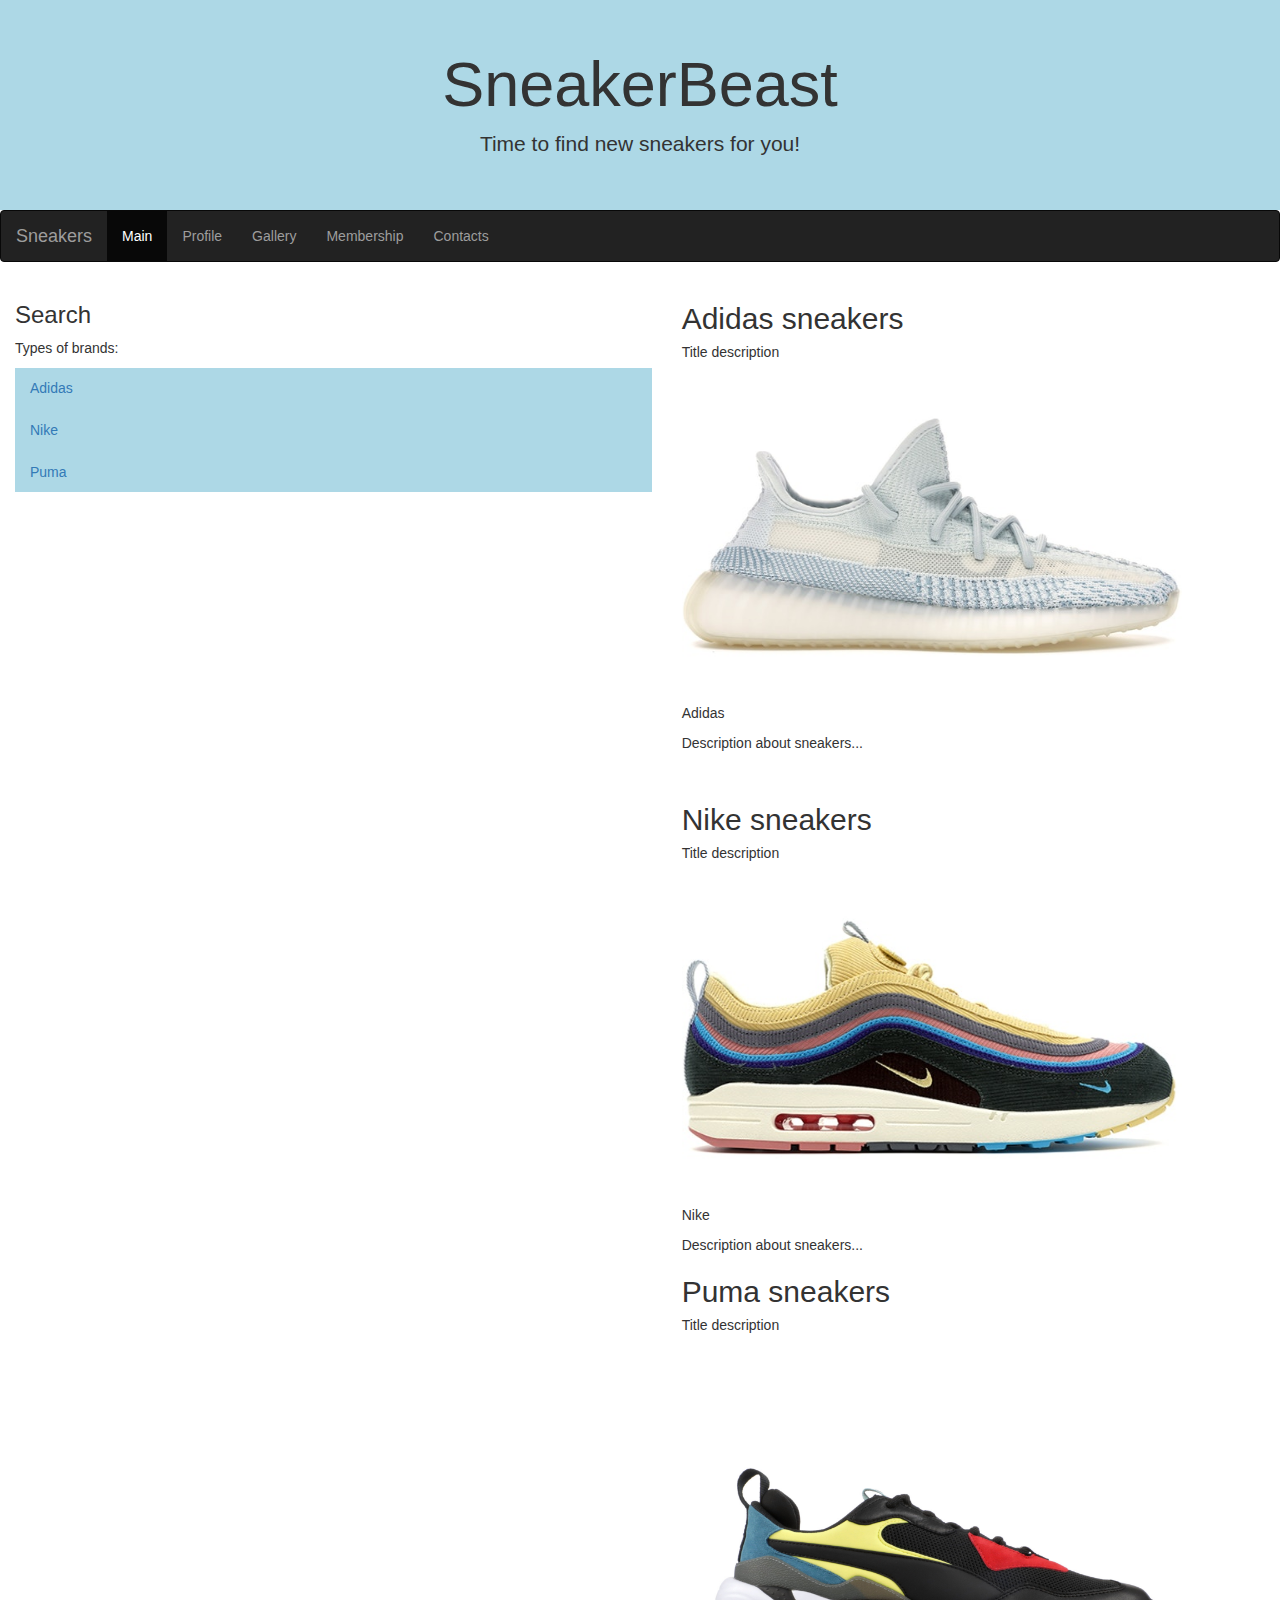
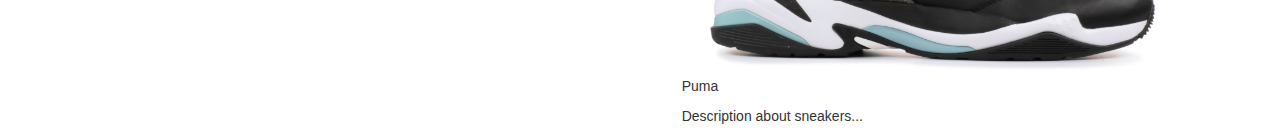
<file: index.html>
<!DOCTYPE html>
<html lang="en">
<head>
<center>
	<title>Sneaker Beast</title></center>
    <meta charset="utf-8">
    <meta name="viewport" content="width=device-width, initial-scale=1">
    <link rel="stylesheet" href="https://maxcdn.bootstrapcdn.com/bootstrap/3.4.0/css/bootstrap.min.css">
    <link rel="stylesheet" href="./css/style.css">
	<style>
	</style>
</head>

<body bgcolor="lightgrey">
<div class="jumbotron text-center" style="margin-bottom:0; height: 210px; background-color: lightblue">
    <h1>SneakerBeast</h1>
    <p>Time to find new sneakers for you!</p>
</div>
<nav class="navbar navbar-inverse">
    <a class="navbar-brand" href="index.html">Sneakers</a>
    <div class="collapse navbar-collapse" id="myNavbar">
        <ul class="nav navbar-nav">
            <li class="active"><a href="index.html">Main</a></li>
			<li><a href="profile.html">Profile</a></li>
            <li><a href="gallery.html">Gallery</a></li>
			<li><a href="membership.html">Membership</a></li>
            <li><a href="contacts.html">Contacts</a></li>
        </ul>
    </div>
</nav>
<div class="container">
    <div class="row">
        <div class="col-sm-4">
            <h3>Search</h3>
            <p>Types of brands:</p>
            <ul class="nav nav-pills nav-stacked"style="background: lightblue">
                <li><a href="#">Adidas</a></li>
                <li><a href="#">Nike</a></li>
                <li><a href="#">Puma</a></li>
            </ul>
        </div>
		 <div class="col-sm-8">
            <h2>Adidas sneakers</h2>
            <h5>Title description</h5>
            <img src="images/adidas.JPG" width="500" height="333">
            <p>Adidas</p>
            <p>Description about sneakers...</p>
            <br>
            <h2>Nike sneakers</h2>
            <h5>Title description</h5>
            <img src="images/nike.JPG" width="500" height="333">
            <p>Nike</p>
            <p>Description about sneakers...</p>
            <h2>Puma sneakers </h2>
            <h5>Title description</h5>
            <img src="images/puma.JPG" width="500" height="333">
            <p>Puma</p>
            <p>Description about sneakers...</p>
        </div>
</div>
</body>
</html>
</file>
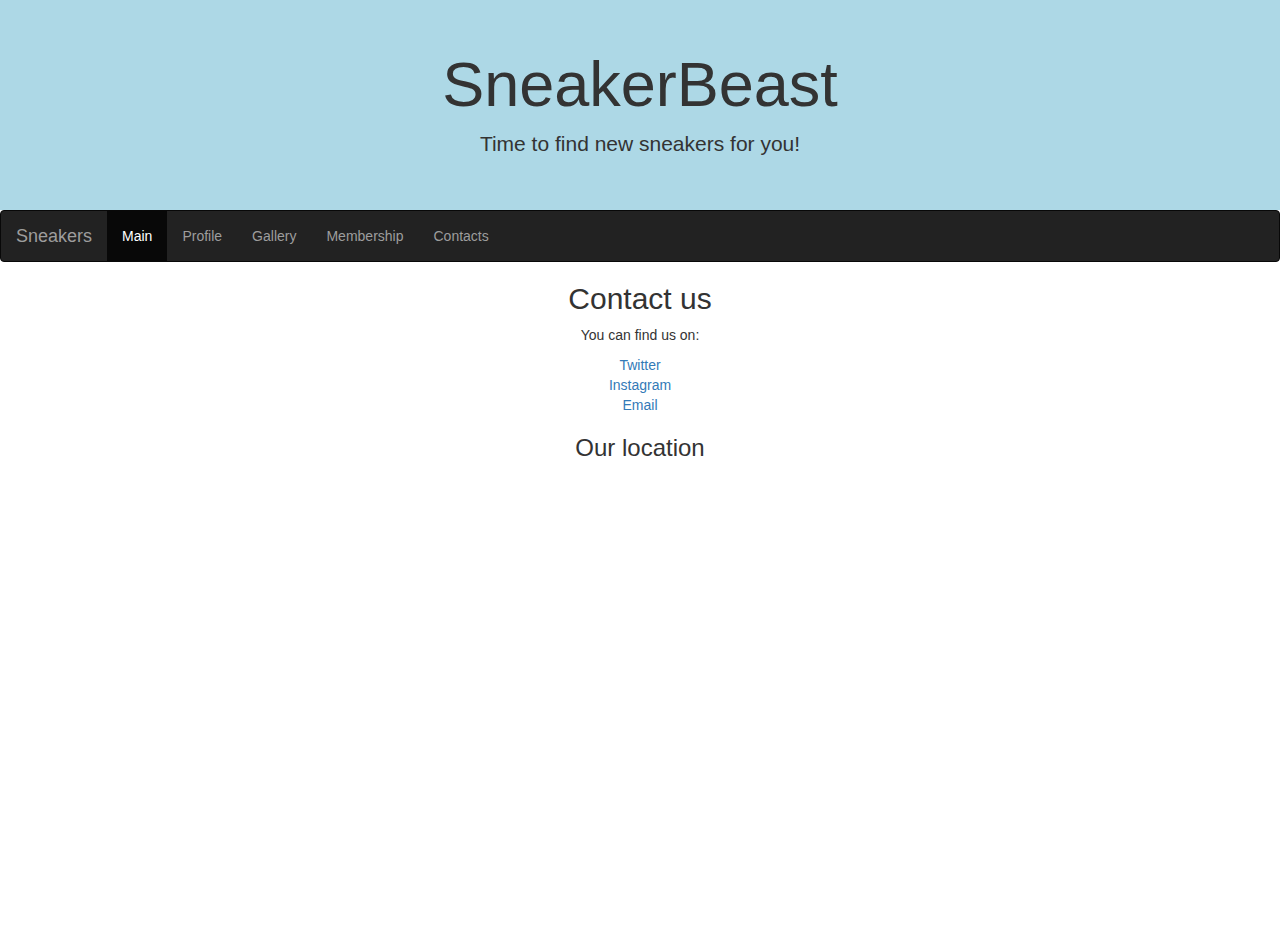
<file: contacts.html>
<!DOCTYPE html>
<html lang="en">
<head>
    <title>Sneaker Beast</title>
    <meta charset="utf-8">
    <meta name="viewport" content="width=device-width, initial-scale=1">
    <link rel="stylesheet" href="https://maxcdn.bootstrapcdn.com/bootstrap/3.4.0/css/bootstrap.min.css">
    <link rel="stylesheet" href="./css/style.css">
    <style>
    </style>
</head>
<body>
<body bgcolor="lightgrey">
<div class="jumbotron text-center" style="margin-bottom:0; height: 210px; background-color: lightblue">
    <h1>SneakerBeast</h1>
    <p>Time to find new sneakers for you!</p>
</div>
<nav class="navbar navbar-inverse">
    <a class="navbar-brand" href="index.html">Sneakers</a>
    <div class="collapse navbar-collapse" id="myNavbar">
        <ul class="nav navbar-nav">
            <li class="active"><a href="index.html">Main</a></li>
            <li><a href="profile.html">Profile</a></li>
            <li><a href="gallery.html">Gallery</a></li>
			<li><a href="membership.html">Membership</a></li>
            <li><a href="contacts.html">Contacts</a></li>
        </ul>
    </div>
</nav>
<section id="Contacts">
    <div class="section-inner">
        <h2>Contact us</h2>
        <p>You can find us on:</p>
            <li><a href="">Twitter</a></li>
            <li><a href="">Instagram</a></li>
            <li><a href="">Email</a></li>
    <h3>Our location</h3>
	<iframe src="https://www.google.com/maps/embed?pb=!1m18!1m12!1m3!1d2175.4923130071074!2d24.122370215977696!3d56.95749898089271!2m3!1f0!2f0!3f0!3m2!1i1024!2i768!4f13.1!3m3!1m2!1s0x46eecfcc6e07cd7b%3A0xd90f31b6244a533!2sHoodshop!5e0!3m2!1sru!2slv!4v1574790826264!5m2!1sru!2slv" width="600" height="450" frameborder="0" style="border:0;" allowfullscreen=""></iframe>
    </div>
</section>
</div>
</file>
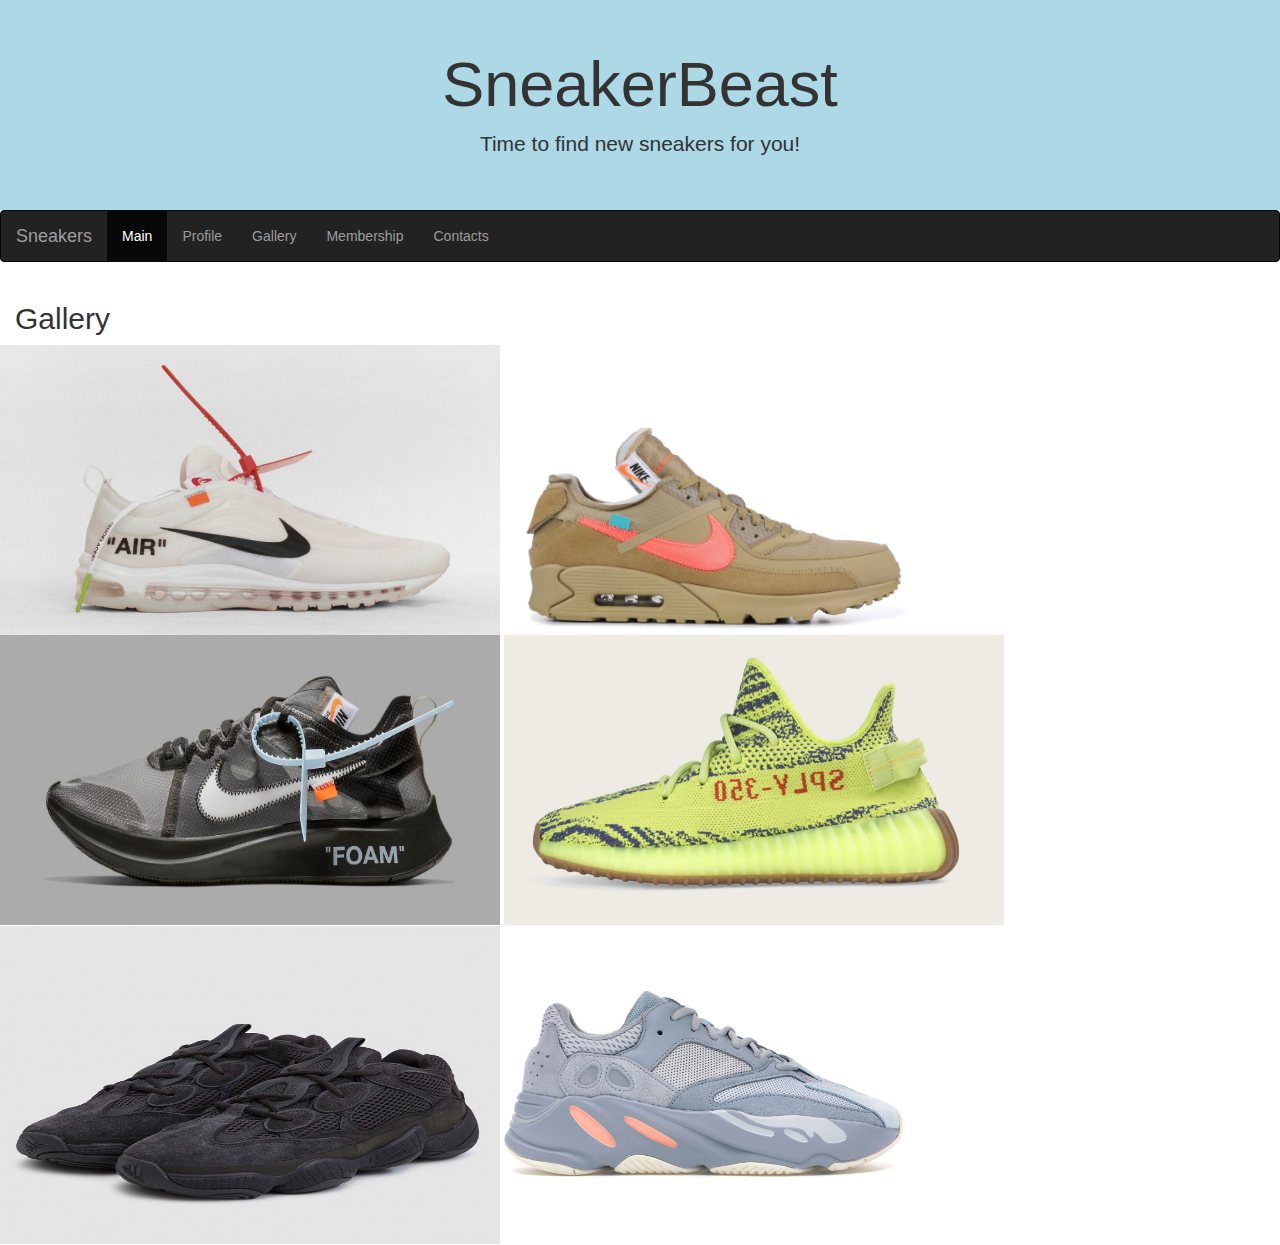
<file: gallery.html>
<!DOCTYPE html>
<html lang="en">
<head>
    <title>Sneaker Beast</title>
    <meta charset="utf-8">
    <meta name="viewport" content="width=device-width, initial-scale=1">
    <link rel="stylesheet" href="https://maxcdn.bootstrapcdn.com/bootstrap/3.4.0/css/bootstrap.min.css">
    <link rel="stylesheet" href="./css/style.css">
    <style>
    </style>
</head>
<body>
<body bgcolor="lightgrey">
<div class="jumbotron text-center" style="margin-bottom:0; height: 210px; background-color: lightblue">
    <h1>SneakerBeast</h1>
    <p>Time to find new sneakers for you!</p>
</div>
<nav class="navbar navbar-inverse">
    <a class="navbar-brand" href="index.html">Sneakers</a>
    <div class="collapse navbar-collapse" id="myNavbar">
        <ul class="nav navbar-nav">
            <li class="active"><a href="index.html">Main</a></li>
            <li><a href="profile.html">Profile</a></li>
            <li><a href="gallery.html">Gallery</a></li>
			<li><a href="membership.html">Membership</a></li>
            <li><a href="contacts.html">Contacts</a></li>
        </ul>
    </div>
</nav>
<div class="col-sm-8">
            <h2>Gallery</h2>
</div>
<img src="./images/nike97.JPG"width="500" height="290">	
<img src="./images/90.JPG"width="420" height="290">
<img src="./images/zoom.JPG"width="500" height="290">	
<img src="./images/350.JPG"width="500" height="290">	
<img src="./images/500.JPG"width="500" height="320">	
<img src="./images/700.JPG"width="400" height="290">
</file>
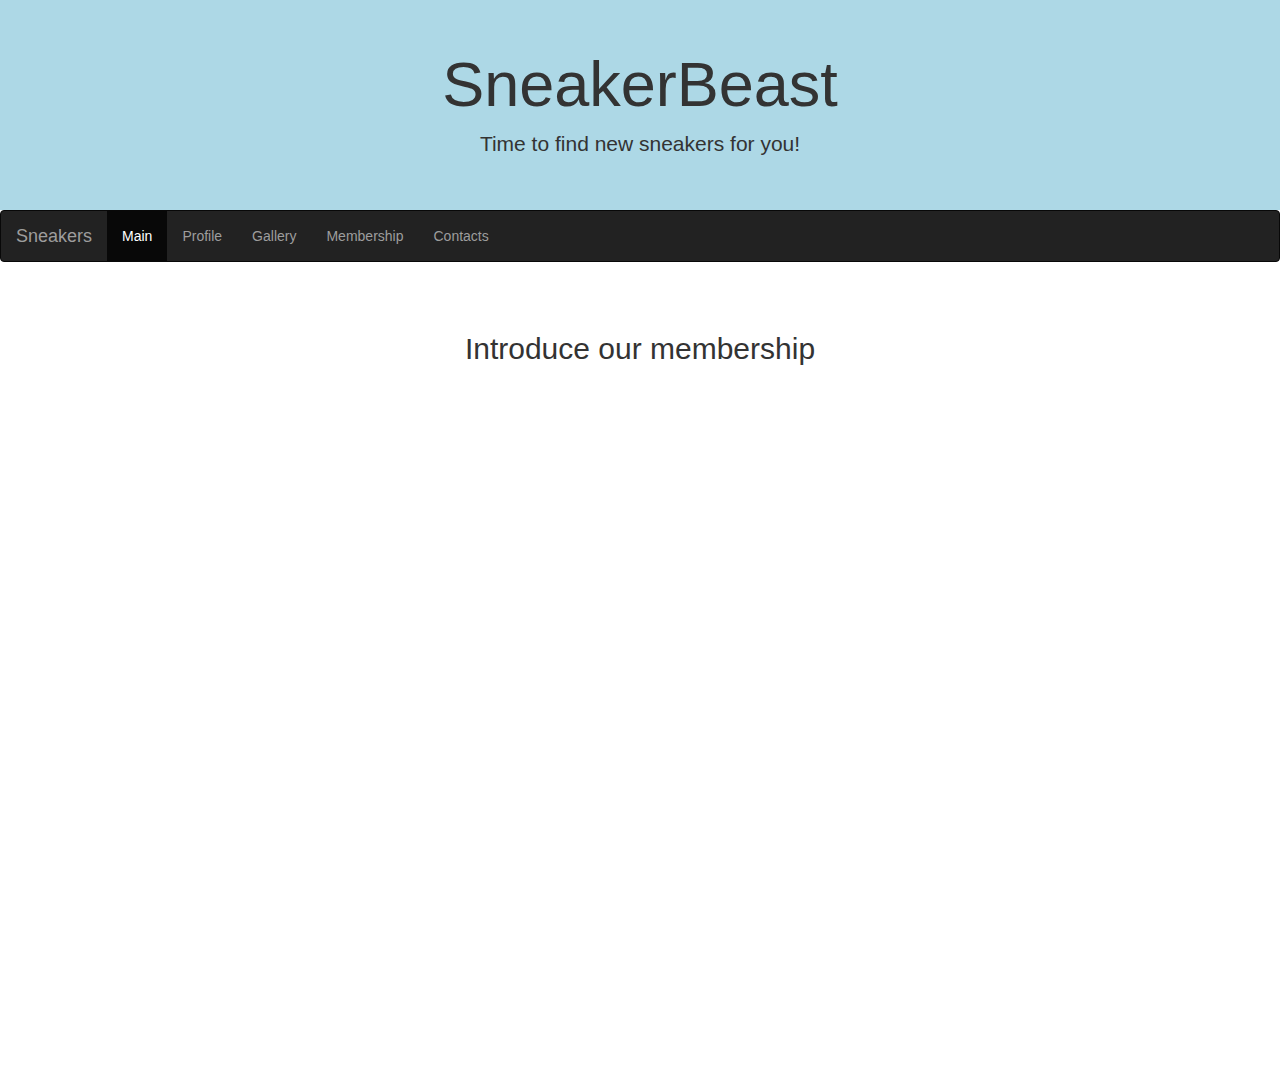
<file: membership.html>
<!DOCTYPE html>
<html lang="en">
<head>
    <title>Sneaker Beast</title>
    <meta charset="utf-8">
    <meta name="viewport" content="width=device-width, initial-scale=1">
    <link rel="stylesheet" href="https://maxcdn.bootstrapcdn.com/bootstrap/3.4.0/css/bootstrap.min.css">
    <link rel="stylesheet" href="./css/style.css">
    <style>
    </style>
</head>
<body>
<body bgcolor="lightgrey">
<div class="jumbotron text-center" style="margin-bottom:0; height: 210px; background-color: lightblue">
    <h1>SneakerBeast</h1>
    <p>Time to find new sneakers for you!</p>
</div>
<nav class="navbar navbar-inverse">
    <a class="navbar-brand" href="index.html">Sneakers</a>
    <div class="collapse navbar-collapse" id="myNavbar">
        <ul class="nav navbar-nav">
            <li class="active"><a href="index.html">Main</a></li>
            <li><a href="profile.html">Profile</a></li>
            <li><a href="gallery.html">Gallery</a></li>
			<li><a href="membership.html">Membership</a></li>
            <li><a href="contacts.html">Contacts</a></li>
        </ul>
    </div>
</nav>
<div class="jumbotron text-center">
    <h2>Introduce our membership</h2>
        <iframe width="560" height="315" src="https://www.youtube.com/embed/iPcH7JEVlMQ" frameborder="0" allow="accelerometer; autoplay; encrypted-media; gyroscope; picture-in-picture" allowfullscreen></iframe>
		<iframe width="560" height="315" src="https://www.youtube.com/embed/wvpPwTabKA8" frameborder="0" allow="accelerometer; autoplay; encrypted-media; gyroscope; picture-in-picture" allowfullscreen></iframe>
		<iframe width="560" height="315" src="https://www.youtube.com/embed/EvdzQdnZPcw" frameborder="0" allow="accelerometer; autoplay; encrypted-media; gyroscope; picture-in-picture" allowfullscreen></iframe>
		

</div>
</file>
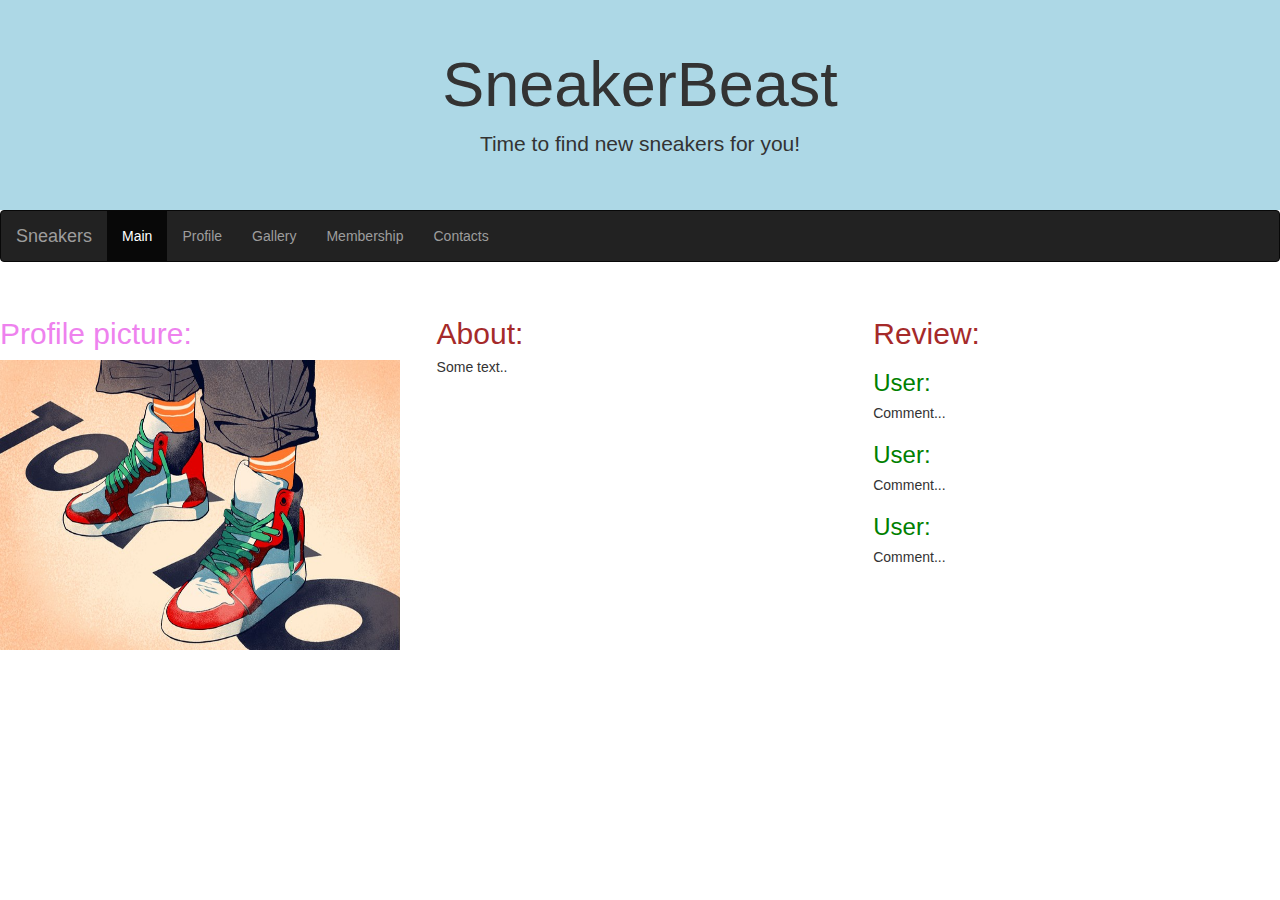
<file: profile.html>
<!DOCTYPE html>
<html lang="en">
<head>
    <title>Sneaker Beast</title>
    <meta charset="utf-8">
    <meta name="viewport" content="width=device-width, initial-scale=1">
    <link rel="stylesheet" href="https://maxcdn.bootstrapcdn.com/bootstrap/3.4.0/css/bootstrap.min.css">
    <link rel="stylesheet" href="./css/style.css">
    <style>
    </style>
</head>
<body>
<body bgcolor="lightgrey">
<div class="jumbotron text-center" style="margin-bottom:0; height: 210px; background-color: lightblue">
    <h1>SneakerBeast</h1>
    <p>Time to find new sneakers for you!</p>
</div>
<nav class="navbar navbar-inverse">
    <a class="navbar-brand" href="index.html">Sneakers</a>
    <div class="collapse navbar-collapse" id="myNavbar">
        <ul class="nav navbar-nav">
            <li class="active"><a href="index.html">Main</a></li>
            <li><a href="profile.html">Profile</a></li>
            <li><a href="gallery.html">Gallery</a></li>
			<li><a href="membership.html">Membership</a></li>
            <li><a href="contacts.html">Contacts</a></li>
        </ul>
    </div>
</nav>
<div class="row">
    <div class="column">
        <div style="color:violet;">
            <h2>Profile picture:</h2>
            </div>
            <img src="./images/profile.JPG"width="400" height="290">
    </div>
	<div class="column">
        <div style="color:brown;">
            <h2>About:</h2>
            </div>
        <h5>Some text..</h5>
    </div>
    <div class="column">
        <div style="color:brown;">
            <h2>Review:</h2>
            </div>
        <div style="color:green;">
            <h3>User:</h3>
        </div>
        <h5>Comment...</h5>
        <div style="color:green;">
            <h3>User:</h3>
        </div>
        <h5>Comment...</h5>
        <div style="color:green;">
            <h3>User:</h3>
        </div>
        <h5>Comment...</h5>
    </div>
</div>
</body>
</file>
<file: css/style.css>
.container{
    width: 2000px;
}

.section-inner {
    justify-content: center;
    align-items: center;
    text-align: center;
}

.column {
    float: left;
    width: 33.33%;
    padding: 15px;
    height: 500px;
}

.jumbotron {
    padding-top: 30px;
    padding-bottom: 30px;
    margin-bottom: 30px;
    color: inherit;
    background-color: #f5f5f500;
}

* {
    box-sizing: border-box;
}

.box {
    float: left;
    width: 33.33%;
    padding: 100px;
}
</file>
